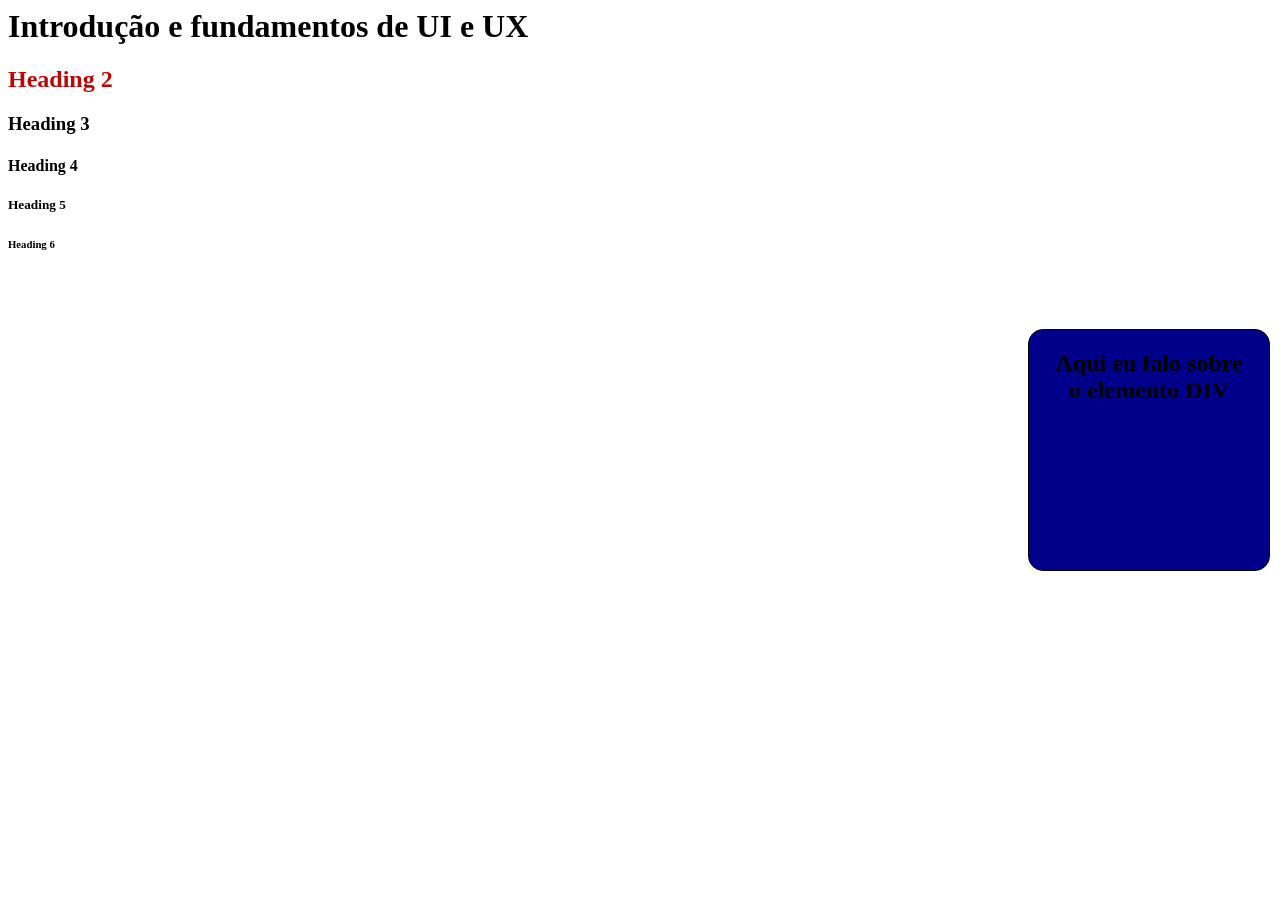
<file: index.html>
<html>
    <head>
        <title> Apresentação </title>
        <style>
            h2 {
                color:rgb(187, 7, 7)
            }
           
            #div-info {
               border: solid 1px;
               height: 200px;
               width: 200px;

               background-color: darkblue;

               position: fixed;
               right: 10;
               top: 50%;
               transform: translateY(-50%);
               display: flex;
               opacity: 85;

              border-radius: 15px;        
              padding: 20px;
             
              font-size: 18pt;
              font-weight: bold;
              text-align: center;
              font-family: 'Times New Roman', Times, serif;
            }
       


            #div-info:hover {
                background-color: darkred;
            }

        </style>
    <head>
       
    <body>
        <h1>Introdução e fundamentos de UI e UX</h1>
        <h2>Heading 2</h2>
        <h3>Heading 3</h3>
        <h4>Heading 4</h4>
        <h5>Heading 5</h5>
        <h6>Heading 6</h6>

        <div id="div-info">
            Aqui eu falo sobre o elemento DIV
        </div>
   
    </body>
   
    <script>
        //alert ("Cuidado com a sopa de letrinhas!!");
    </script>
</html>
</file>
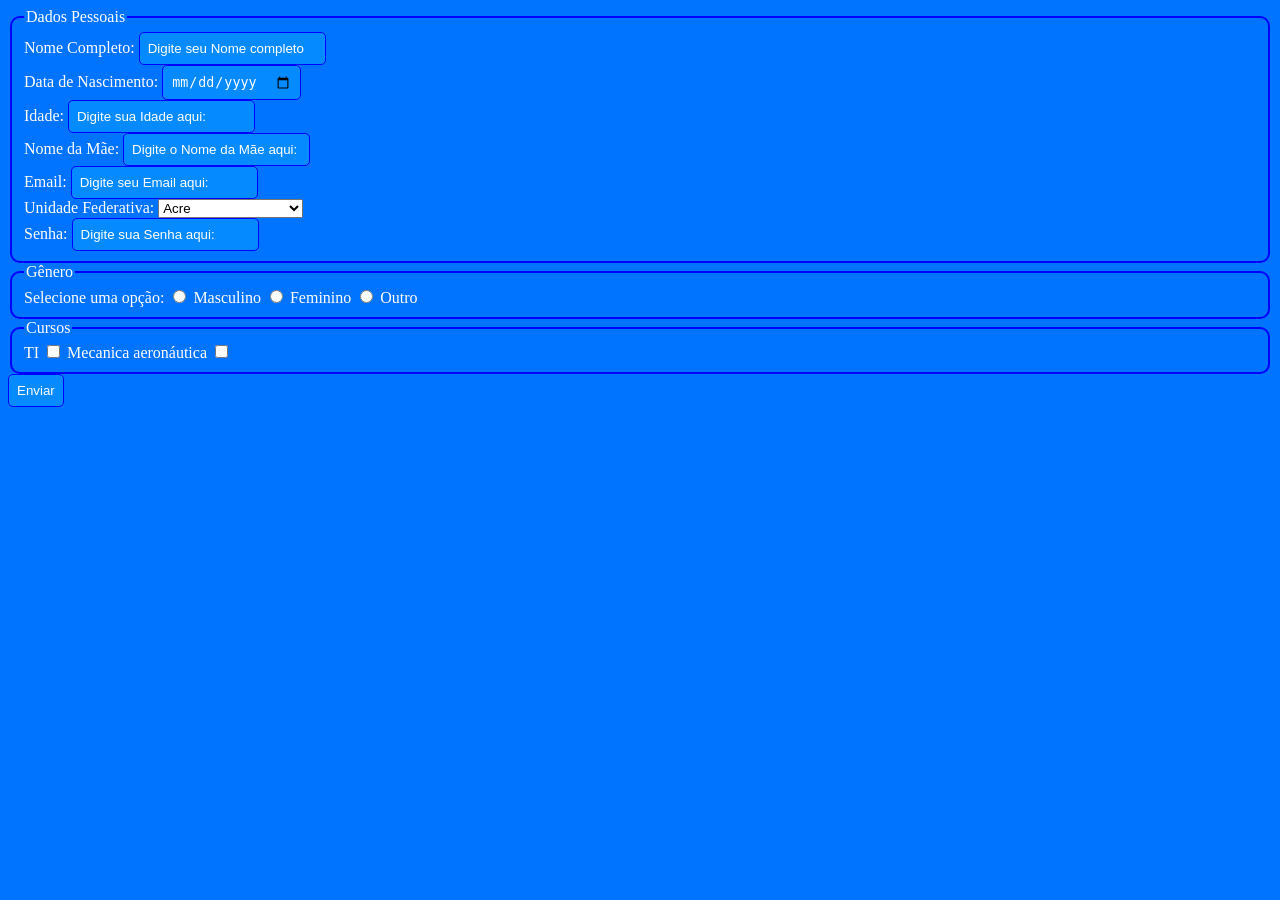
<file: form.html>
<!DOCTYPE html>
<head>
    <meta charset="UTF-8">
    <meta name="viewport" content="width=device-width, initial-scale=1.0">
    <title>Formulário</title>

    <style>
    body {
        background-color: #0073ff;

    }
    fieldset {
    border-color: blue;
    border: 2px solid blue;
    border-radius: 10px;
    }
    input {
    background-color: rgb(5, 138, 255);
    color: rgb(255, 255, 255);
    border: 1px solid blue;
    border-radius: 5px;
    padding: 8px;
    }
    input:focus {
    background-color: rgb(0, 153, 255);
    outline: 2px solid blue;
    }
    input::placeholder {
    color: rgb(255, 255, 255);
    }
    body {
    color: rgb(255, 255, 255);
    }

    input {
    color: rgb(253, 253, 255);
    }

    legend {
    color: rgb(255, 255, 255);
    }
    </style>
</head>
<body>
    <form>
        <fieldset>
            <legend>Dados Pessoais</legend>
            <label for="nome_completo">Nome Completo:</label>
            <input type="text" id="nome_completo" name="nome_completo" placeholder="Digite seu Nome completo">
    </form>
    <form>
            <label for="dt-nascimento">Data de Nascimento:</label>
            <input type="date" id="dt-nascimento" name="dt-nascimento">
    </form>
            <label for="idade">Idade:</label>
            <input type="number" id="idade" name="idade" placeholder="Digite sua Idade aqui:">
    <form>
            <label> Nome da Mãe:</label>
            <input type="text" id="nome_mae" name="nome_mae" placeholder="Digite o Nome da Mãe aqui:">
    </form>
            <label> Email:</label>
            <input type="text" id="email" name="email" placeholder="Digite seu Email aqui:">
    
    <form>
         <label for="uf">Unidade Federativa:</label>
         <select id="uf" name="uf">
            <option value="AC">Acre</option>
            <option value="AL">Alagoas</option>
            <option value="AP">Amapá</option>
            <option value="AM">Amazonas</option>
            <option value="BA">Bahia</option>
            <option value="CE">Ceará</option>
            <option value="DF">Distrito Federal</option>
            <option value="ES">Espírito Santo</option>
            <option value="GO">Goiás</option>
            <option value="MA">Maranhão</option>
            <option value="MT">Mato Grosso</option>
            <option value="MS">Mato Grosso do Sul</option>
            <option value="MG">Minas Gerais</option>
            <option value="PA">Pará</option>
            <option value="PB">Paraíba</option>
            <option value="PR">Paraná</option>
            <option value="PE">Pernambuco</option>
            <option value="PI">Piauí</option>
            <option value="RJ">Rio de Janeiro</option>
            <option value="RN">Rio Grande do Norte</option>
            <option value="RS">Rio Grande do Sul</option>
            <option value="RO">Rondônia</option>
            <option value="RR">Roraima</option>
            <option value="SC">Santa Catarina</option>
            <option value="SP">São Paulo</option>
            <option value="SE">Sergipe</option>
            <option value="TO">Tocantins</option>
        </select>
    </form>

            <label> Senha:</label>
            <input type="password" id="senha" name="senha" placeholder="Digite sua Senha aqui:">
        </fieldset>

        <fieldset>
            <legend>Gênero</legend>
            <label for="sexo">Selecione uma opção:</label>
            <input type="radio" id="masculino" name="sexo" value="masculino">
            <label for="masculino">Masculino</label>
            <input type="radio" id="feminino" name="sexo" value="feminino">
            <label for="feminino">Feminino</label>
            <input type="radio" id="outro" name="sexo" value="outro">
            <label for="outro">Outro</label>
        </fieldset>

        <fieldset>
            <legend>Cursos</legend>
            <label for="ti">TI</label>
            <input type="checkbox" id="ti" name="cursos" value="TI">

            <label for="mecanica-a">Mecanica aeronáutica</label>
            <input type="checkbox" id="mecanica-a" name="cursos" value="mecanica-a">
        </fieldset>

        <input type="submit" name="Enviar" value="Enviar">
    </form>
</body>
</html>
</file>
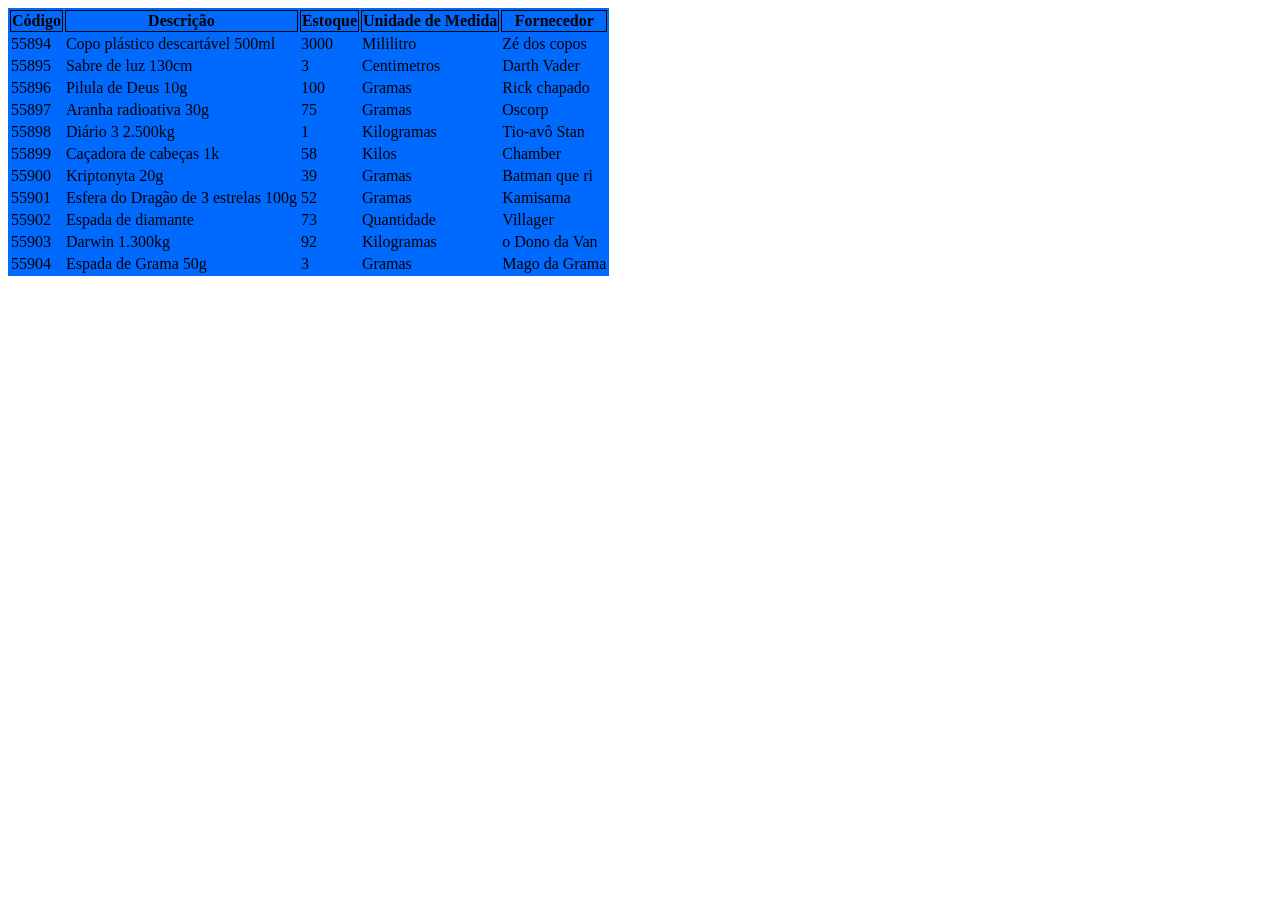
<file: tabela.html>
<!DOCTYPE html>
<head>
    <meta charset="UTF-8">
    <meta name="viewport" content="widht=device-widht, initial-scale=1.0">
    <title>Listagem de produtos</title>
    <link rel="stylesheet" href="./style.css">
</head>
    <body>
    <table class="tabela-produtos">
        <thead>
            <tr>
                <th>Código</th>
                <th>Descrição</th>
                <th>Estoque</th>
                <th>Unidade de Medida</th>
                <th>Fornecedor</th>
            </tr>
        </thead>
        <tbody>
            <tr>
                <td>55894</td>
                <td>Copo plástico descartável 500ml</td>
                <td>3000</td>
                <td>Mililitro</td>
                <td>Zé dos copos</td>
            </tr>
            <tr>
                <td>55895</td>
                <td>Sabre de luz 130cm</td>
                <td>3</td>
                <td>Centimetros</td>
                <td>Darth Vader</td>
            </tr>
            <tr>
                <td>55896</td>
                <td>Pilula de Deus 10g</td>
                <td>100</td>
                <td>Gramas</td>
                <td>Rick chapado</td>
            </tr>
            <tr>
                <td>55897</td>
                <td>Aranha radioativa 30g</td>
                <td>75</td>
                <td>Gramas</td>
                <td>Oscorp</td>
            </tr>
            <tr>
                <td>55898</td>
                <td>Diário 3 2.500kg</td>
                <td>1</td>
                <td>Kilogramas</td>
                <td>Tio-avô Stan</td>
            </tr>
            <tr>
                <td>55899</td>
                <td>Caçadora de cabeças 1k</td>
                <td>58</td>
                <td>Kilos</td>
                <td>Chamber</td>
            </tr>
            <tr>
                <td>55900</td>
                <td>Kriptonyta 20g</td>
                <td>39</td>
                <td>Gramas</td>
                <td>Batman que ri</td>
            </tr>
            <tr>
                <td>55901</td>
                <td>Esfera do Dragão de 3 estrelas 100g</td>
                <td>52</td>
                <td>Gramas</td>
                <td>Kamisama</td>
            </tr>
            <tr>
                <td>55902</td>
                <td>Espada de diamante</td>
                <td>73</td>
                <td>Quantidade</td>
                <td>Villager</td>
            </tr>
            <tr>
                <td>55903</td>
                <td>Darwin 1.300kg</td>
                <td>92</td>
                <td>Kilogramas</td>
                <td>o Dono da Van</td>
            </tr>
            <tr>
                <td>55904</td>
                <td>Espada de Grama 50g</td>
                <td>3</td>
                <td>Gramas</td>
                <td>Mago da Grama</td>
            </tr>
        </tbody>
    </table>
    </body>
</html>
</file>
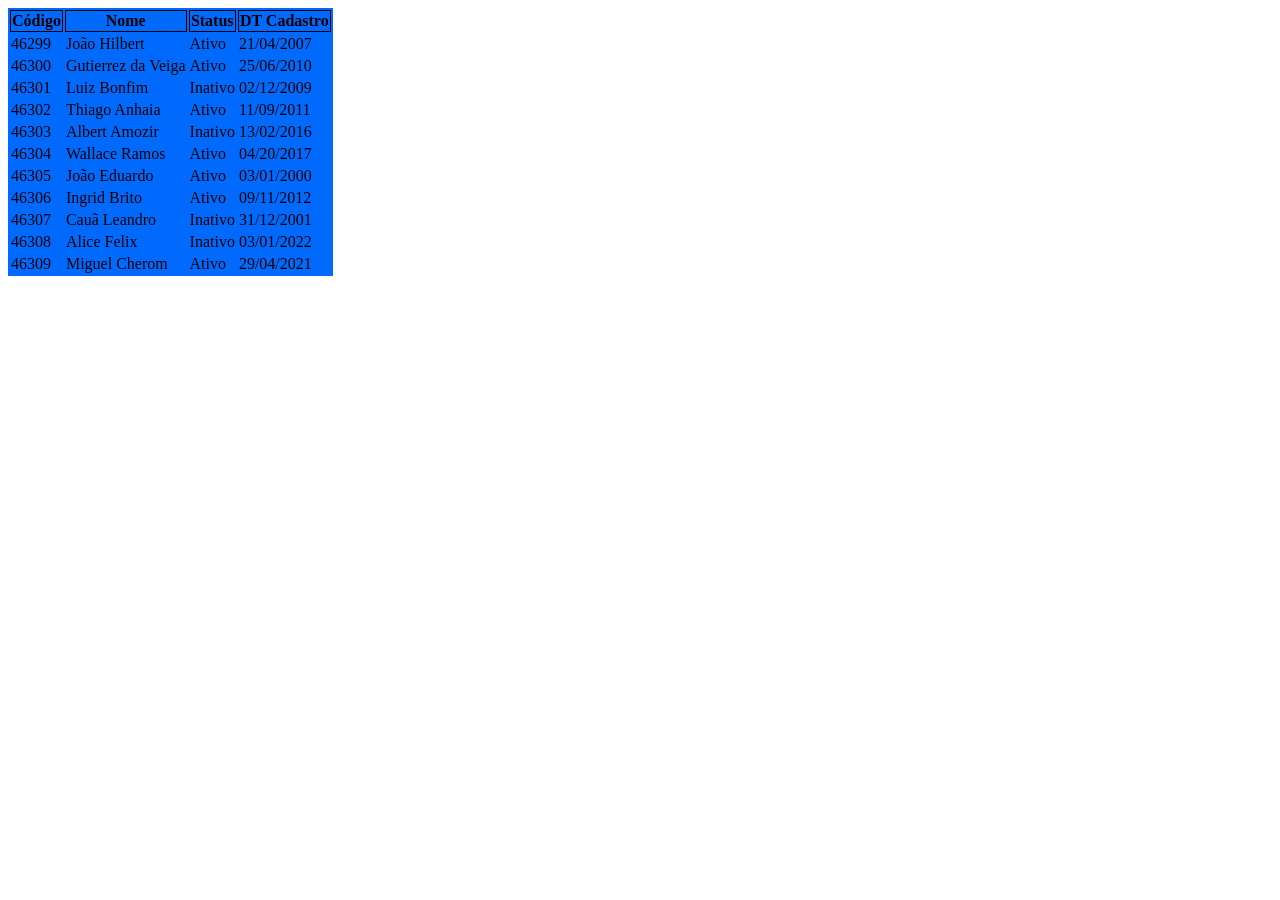
<file: tabela2.html>
<!DOCTYPE html>
<head>
    <meta charset="UTF-8">
    <meta name="viewport" content="widht=device-widht, initial-scale=1.0">
    <title>Listagem de Clientes</title>
    <link rel="stylesheet" href="./style2.css">
</head>
<body>
    <table class="tabela-produtos2">
        <thead>
            <tr>
                <th>Código</th>
                <th>Nome</th>
                <th>Status</th>
                <th>DT Cadastro</th>
            </tr>
        </thead>
        <tbody>
            <tr>
                <td>46299</td>
                <td>João Hilbert</td>
                <td>Ativo</td>
                <td>21/04/2007</td>
            </tr>
            <tr>
                <td>46300</td>
                <td>Gutierrez da Veiga</td>
                <td>Ativo</td>
                <td>25/06/2010</td>
            </tr>
            <tr>
                <td>46301</td>
                <td>Luiz Bonfim</td>
                <td>Inativo</td>
                <td>02/12/2009</td>
            </tr>
            <tr>
                <td>46302</td>
                <td>Thiago Anhaia</td>
                <td>Ativo</td>
                <td>11/09/2011</td>
            </tr>
            <tr>
                <td>46303</td>
                <td>Albert Amozir</td>
                <td>Inativo</td>
                <td>13/02/2016</td>
            </tr>
            <tr>
                <td>46304</td>
                <td>Wallace Ramos</td>
                <td>Ativo</td>
                <td>04/20/2017</td>
            </tr>
            <tr>
                <td>46305</td>
                <td>João Eduardo</td>
                <td>Ativo</td>
                <td>03/01/2000</td>
            </tr>
            <tr>
                <td>46306</td>
                <td>Ingrid Brito</td>
                <td>Ativo</td>
                <td>09/11/2012</td>
            </tr>
            <tr>
                <td>46307</td>
                <td>Cauã Leandro</td>
                <td>Inativo</td>
                <td>31/12/2001</td>
            </tr>
            <tr>
                <td>46308</td>
                <td>Alice Felix</td>
                <td>Inativo</td>
                <td>03/01/2022</td>
            </tr>
            <tr>
                <td>46309</td>
                <td>Miguel Cherom</td>
                <td>Ativo</td>
                <td>29/04/2021</td>
            </tr>
        </tbody>
    </table>
</body>
</html>
</file>
<file: style.css>
.tabela-produtos {
    background-color: rgb(0, 106, 255);
}

th, tr{
    border: solid 1px
}
</file>
<file: style2.css>
.tabela-produtos2 {
    background-color: rgb(0, 106, 255);
}

th, tr{
    border: solid 1px
}
</file>
